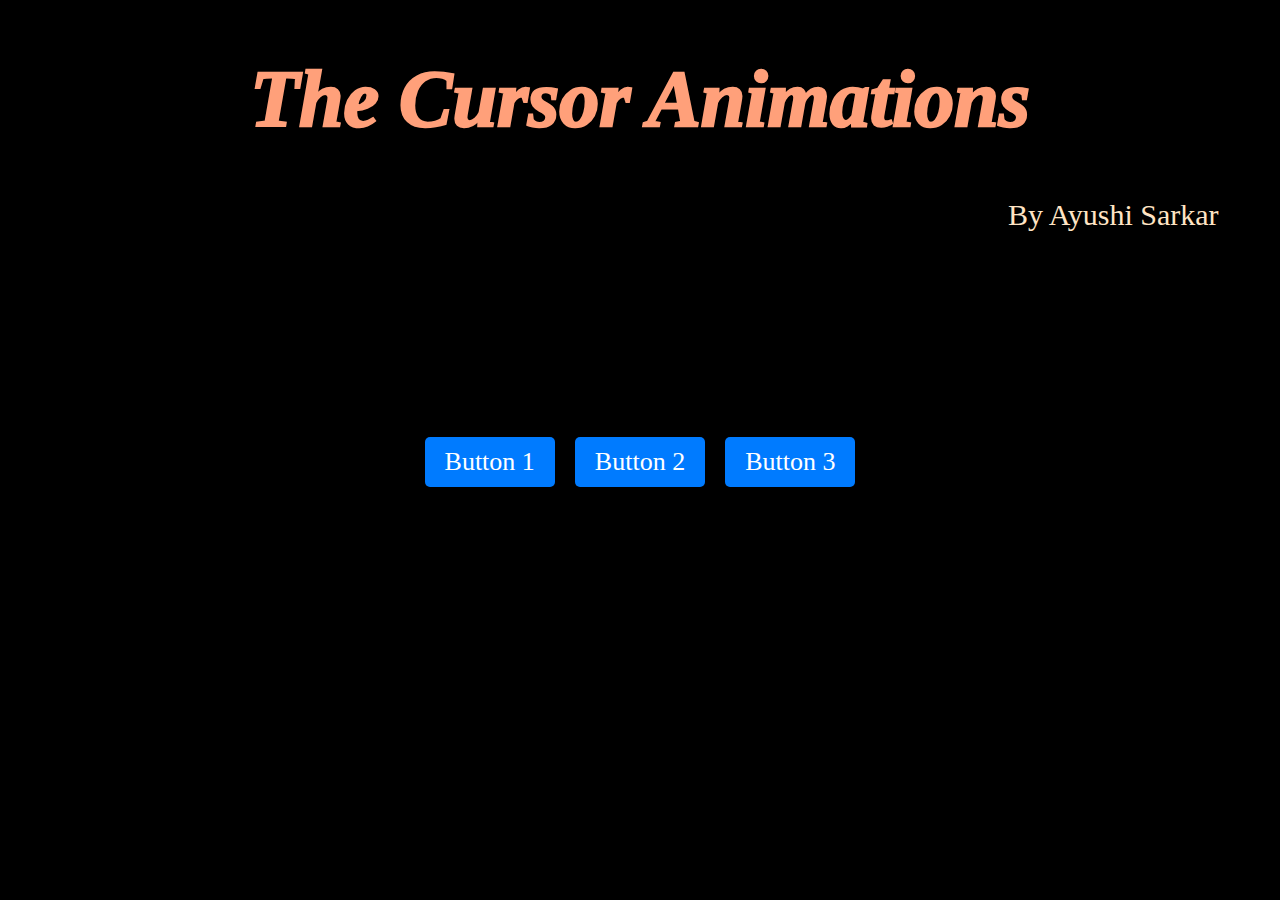
<file: index.html>
<!DOCTYPE html>
<html lang="en">
<head>
<meta charset="UTF-8">
<meta name="viewport" content="width=device-width, initial-scale=1.0">
<title>Centered Buttons</title>
<link rel="stylesheet" href="main.css">

<style>
    

</style>
</head>
<body>
    <div class="hero">
        <h1> The Cursor Animations</h1>
        <h5> By Ayushi Sarkar </h5>
    </div>
    <div class="button-container">
        <a href="cursor1.html" class="button">Button 1</a>
        <a href="cursor2.html" class="button">Button 2</a>
        <a href="cursor3.html" class="button">Button 3</a>
    </div>
</body>
</html>
</file>
<file: main.css>
body {
    background-color:black;
    position: relative;

}
.button-container {
    display: flex;
    justify-content: center;
    align-items: center;
    height: 40vh;
    margin: 0;
    text-align: center;
}
.button {
    padding: 10px 20px;
    margin: 10px;
    font-size: 26px;
    border: none;
    background-color: #007bff;
    color: #fff;
    cursor: pointer;
    border-radius: 5px;
    text-decoration: none; /* Remove default underline for links */
}

.hero h1{
    font-weight: 1000;
    font-size: 80px;
    font-style: italic;
    text-align: center;
    text-decoration: wavy;
    color-interpolation-filters: auto;
    color: lightsalmon;
}

.hero h5{
    font-size: 30px;
    font-weight:500;
    left:1000px;
    position: relative;
    color: bisque;
}
</file>
